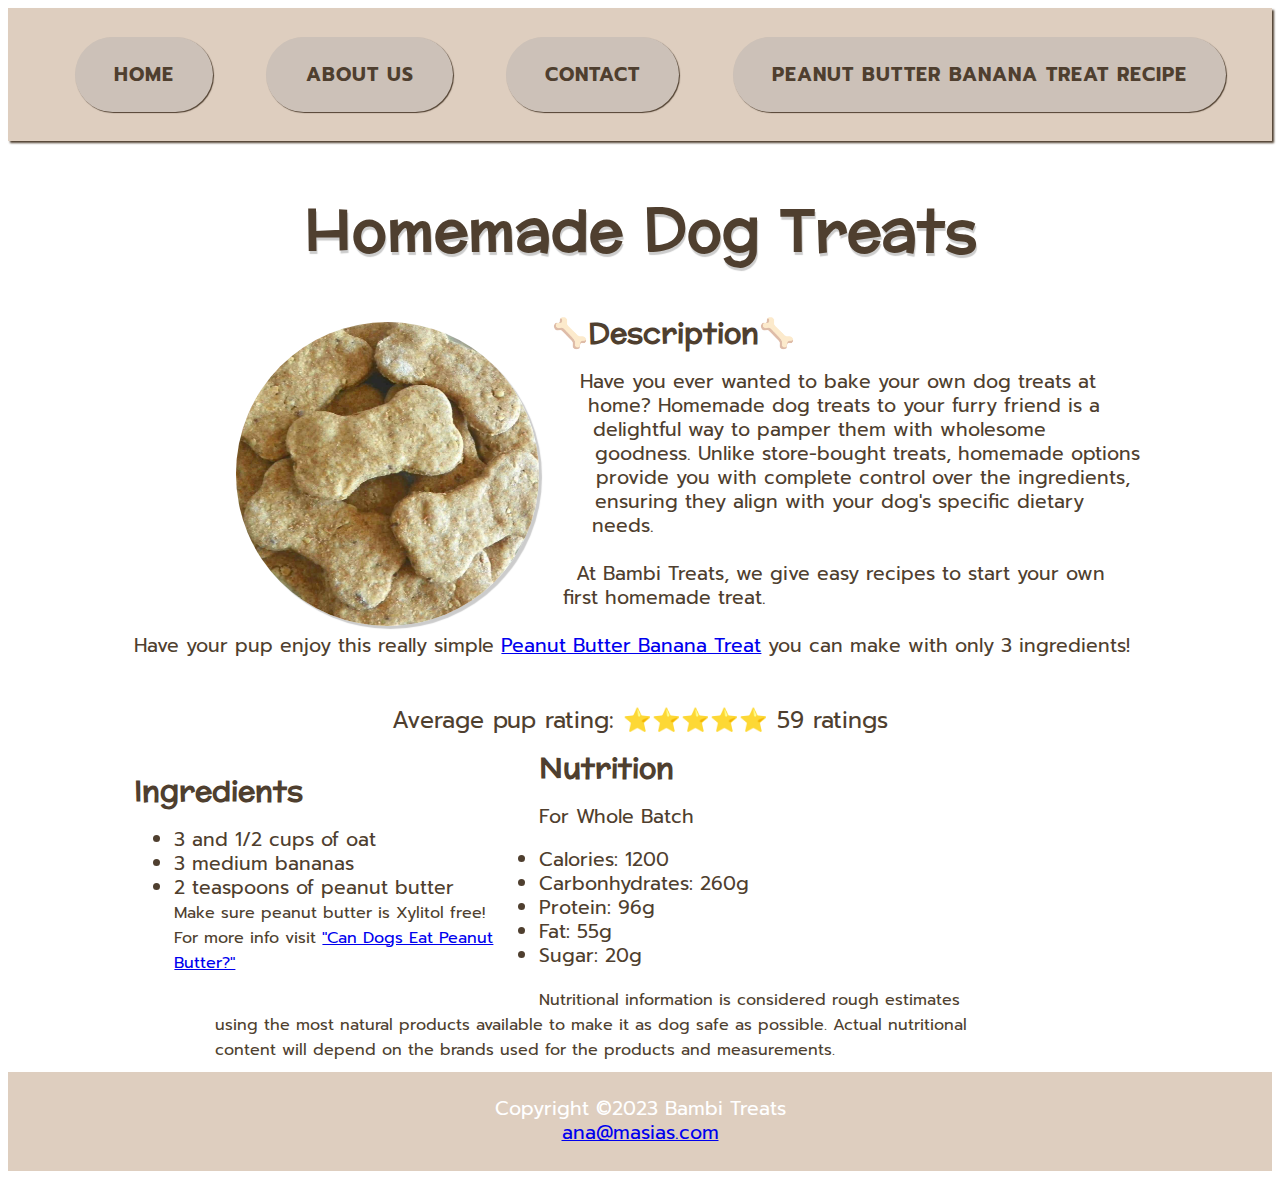
<file: index.html>
<!DOCTYPE html>
<html lang="en">
<head>
    <meta charset="UTF-8">
    <meta name="viewport" content="width=device-width, initial-scale=1.0">
    <title>Homemade Dog Treats Home</title>
    <!--Links to Google Fonts-->
    <link rel="preconnect" href="https://fonts.googleapis.com">
    <link rel="preconnect" href="https://fonts.gstatic.com" crossorigin>
    <link href="https://fonts.googleapis.com/css2?family=Preahvihear&display=swap" rel="stylesheet">
    <link rel="preconnect" href="https://fonts.googleapis.com">
    <link rel="preconnect" href="https://fonts.gstatic.com" crossorigin>
    <link href="https://fonts.googleapis.com/css2?family=Prompt&display=swap" rel="stylesheet">
    <!--Links to Google Fonts-->
    <link rel="stylesheet" href="/css/main-style.css">
</head>
<body>

    <nav>
        <ul>
            <li><a href="index.html">Home</a></li>
            <li><a href="aboutus.html">About Us</a></li>
            <li><a href="contactus.html">Contact</a></li>
            <li><a href="lessonone.html">Peanut Butter Banana Treat Recipe</a></li>
        </ul>
    </nav>

    <main>
        <h1>Homemade Dog Treats</h1>
        <img src="/img/treats.jpeg" alt="bowl of treats description">

        <header>
            <h2> <span class="emoji"></span>Description<span class="emoji"></span></h2>

            <p>Have you ever wanted to bake your own dog treats at home? Homemade dog treats to your furry friend is a delightful 
                way to pamper them with wholesome goodness. Unlike store-bought treats, homemade options provide you with complete 
                control over the ingredients, ensuring they align with your dog's specific dietary needs. <br><br>At Bambi Treats, 
                we give easy recipes to start your own first homemade treat. <br><br>Have your pup enjoy this really simple
                <a href="lessonone.html">Peanut Butter Banana Treat</a> you can make with only 3 ingredients!</p>
        </header>

        <p class="rate">Average pup rating: <span class="emojistar"></span> 59 ratings</p>

    <section class="ingredients">
        <h2>Ingredients</h2>
        <ul>
            <li>3 and 1/2 cups of oat</li>
            <li>3 medium bananas</li>
            <li>2 teaspoons of peanut butter</li>
            <small>Make sure peanut butter is Xylitol free! <br> For more info visit <a href="https://nationalpeanutboard.org/news/can-peanut-butter-kill-your-dog-an-expert-weighs-in-for-national-dog-day/#:~:text=Whether%20speaking%20to%20new%20or,lower%20or%20sugar%2Dfree%20products.">"Can Dogs Eat Peanut Butter?"</a></small>
        </ul>
    </section>

    <section class="nutrition">
        <h2>Nutrition</h2>
        <dd>For Whole Batch</dd>
        <ul>
            <li>Calories: 1200</li>
            <li>Carbonhydrates: 260g</li>
            <li>Protein: 96g</li>
            <li>Fat: 55g</li>
            <li>Sugar: 20g</li>
        </ul>

        <small>Nutritional information is considered rough estimates using the most natural
            products available to make it as dog safe as possible. Actual nutritional content will
            depend on the brands used for the products and measurements.
        </small>
    </section>

    </main>

    <footer>
        Copyright &copy;2023 Bambi Treats<br><a href="mailto:ana@masias.com">ana@masias.com</a>
    </footer>
</body>

</html>
</file>
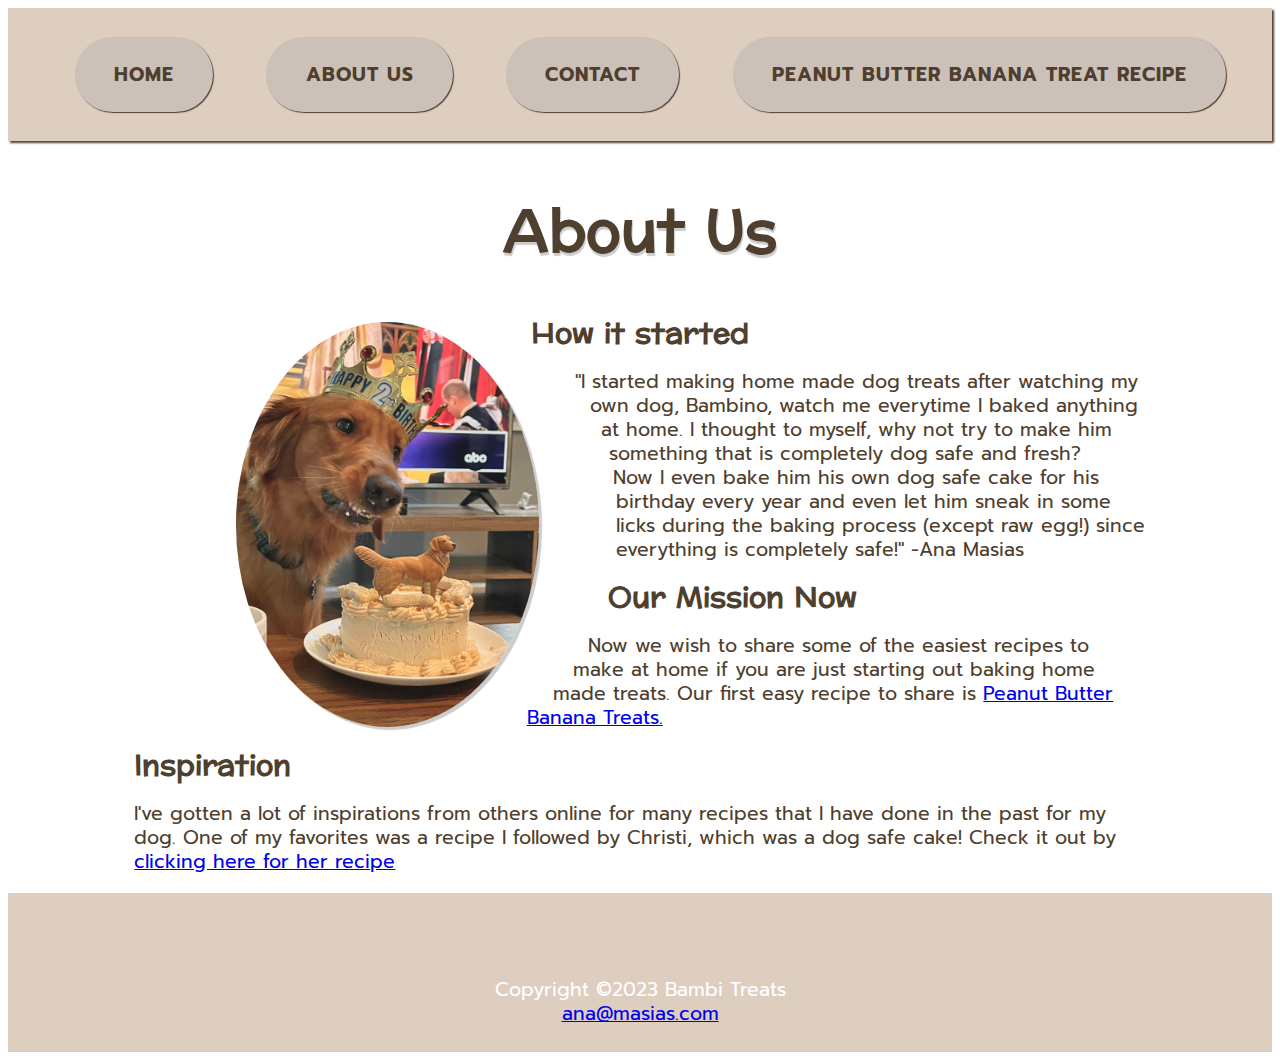
<file: aboutus.html>
<!DOCTYPE html>
<html lang="en">
<head>
    <meta charset="UTF-8">
    <meta name="viewport" content="width=device-width, initial-scale=1.0">
    <title>About Us</title>
    <!--Links to Google Fonts-->
    <link rel="preconnect" href="https://fonts.googleapis.com">
    <link rel="preconnect" href="https://fonts.gstatic.com" crossorigin>
    <link href="https://fonts.googleapis.com/css2?family=Preahvihear&display=swap" rel="stylesheet">
    <link rel="preconnect" href="https://fonts.googleapis.com">
    <link rel="preconnect" href="https://fonts.gstatic.com" crossorigin>
    <link href="https://fonts.googleapis.com/css2?family=Prompt&display=swap" rel="stylesheet">
    <!--Links to Google Fonts-->
    <link rel="stylesheet" href="/css/main-style.css">
</head>
<body>

    <nav>
        <ul>
            <li><a href="index.html">Home</a></li>
            <li><a href="aboutus.html">About Us</a></li>
            <li><a href="contactus.html">Contact</a></li>
            <li><a href="lessonone.html">Peanut Butter Banana Treat Recipe</a></li>
        </ul>
    </nav>

    <main>
        <h1>About Us</h1>
        <img src="/img/bambiboy.jpg" alt="My dog Bambi with his birthday cake descirption">
            <h2>How it started</h2>

                <p>"I started making home made dog treats after watching my own dog, Bambino,
                     watch me everytime I baked anything at home. I thought to myself, why not
                      try to make him something that is completely dog safe and fresh?<br>
                Now I even bake him his own dog safe cake for his birthday every year and even
                 let him sneak in some licks during the baking process (except raw egg!) since 
                 everything is completely safe!" -Ana Masias</p>

            <h2>Our Mission Now</h2>

            <p>Now we wish to share some of the easiest recipes to make at home if you are just 
                starting out baking home made treats. Our first easy recipe to 
                share is <a href="lessonone.html">Peanut Butter Banana Treats.</a></p>

            <h2>Inspiration</h2>

            <p>I've gotten a lot of inspirations from others online for many recipes that I have
                done in the past for my dog. One of my favorites was a recipe I followed by Christi,
                which was a dog safe cake! Check it out 
                by <a href="https://www.lovefromtheoven.com/spoiled-dog-cake-recipe/">clicking here for her recipe</a>
            </p>

     </main>

                <footer>
                    <section class="footerau">
                    Copyright &copy;2023 Bambi Treats<br><a href="mailto:ana@masias.com">ana@masias.com</a>
                </section>
                </footer>
        
   </body>

   </html>
</file>
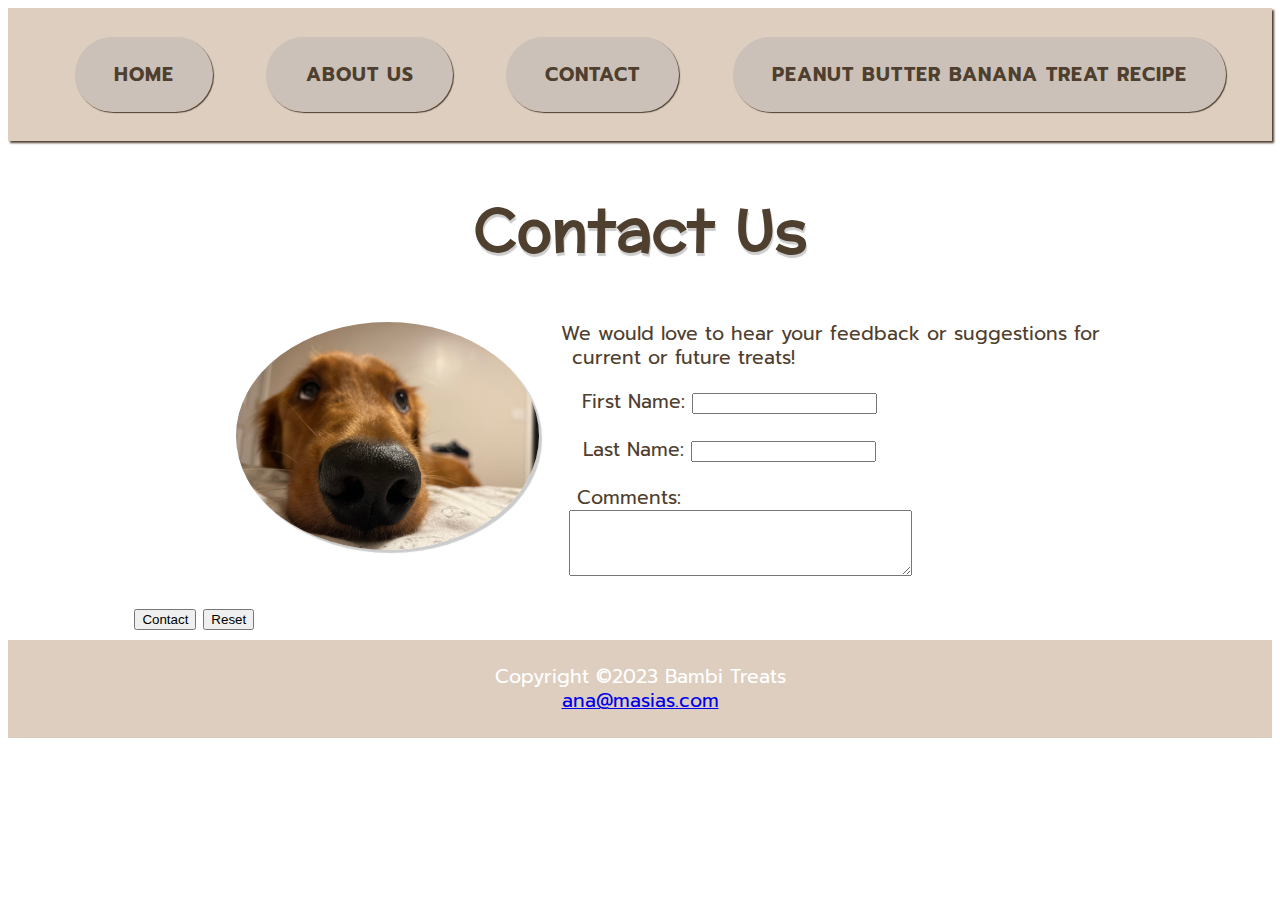
<file: contactus.html>
<!DOCTYPE html>
<html lang="en">
<head>
    <meta charset="UTF-8">
    <meta name="viewport" content="width=device-width, initial-scale=1.0">
    <title>Contact Us</title>
    <!--Links to Google Fonts-->
    <link rel="preconnect" href="https://fonts.googleapis.com">
    <link rel="preconnect" href="https://fonts.gstatic.com" crossorigin>
    <link href="https://fonts.googleapis.com/css2?family=Preahvihear&display=swap" rel="stylesheet">
    <link rel="preconnect" href="https://fonts.googleapis.com">
    <link rel="preconnect" href="https://fonts.gstatic.com" crossorigin>
    <link href="https://fonts.googleapis.com/css2?family=Prompt&display=swap" rel="stylesheet">
    <!--Links to Google Fonts-->
    <link rel="stylesheet" href="/css/main-style.css">
</head>
<body>

    <nav>
        <ul>
            <li><a href="index.html">Home</a></li>
            <li><a href="aboutus.html">About Us</a></li>
            <li><a href="contactus.html">Contact</a></li>
            <li><a href="lessonone.html">Peanut Butter Banana Treat Recipe</a></li>
        </ul>
    </nav>

    <main>
        <h1>Contact Us</h1>
        <img src="img/bambieye.jpg" alt="Pic of Bambi looking description">

        <p>We would love to hear your feedback or suggestions for current or future treats!</p>
        
        <form method="post" action="mailto:mybubs6@gmail.com">
        First Name: 
            <input type="text" name="fname" id="fname"><br><br>
        Last Name: 
            <input type="text" name="lname" id="lname"><br><br>
        Comments:<br>
            <textarea name="comments" id="comments" rows="4"
        cols="40"></textarea><br><br>
        <input type="submit" value="Contact">
        <input type="reset">
        </form>
    </main>

    <footer>
        Copyright &copy;2023 Bambi Treats<br><a href="mailto:ana@masias.com">ana@masias.com</a>
    </footer>
</body>

</html>
</file>
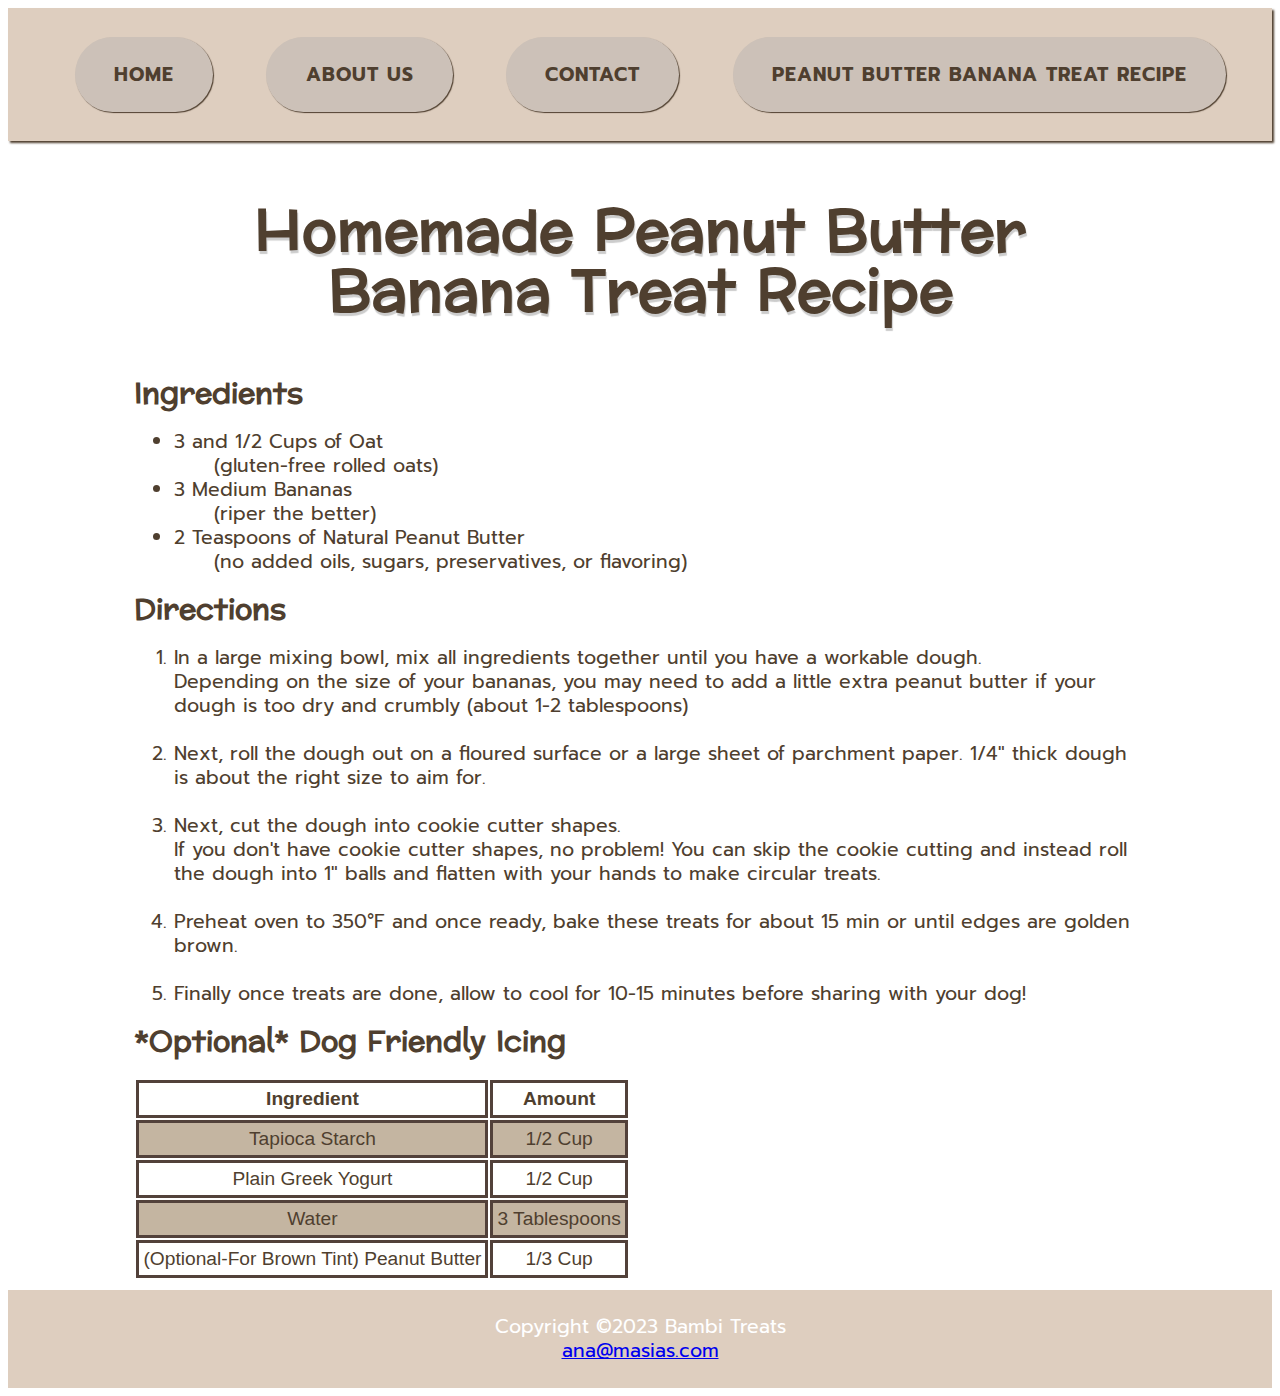
<file: lessonone.html>
<!DOCTYPE html>
<html lang="en">
<head>
    <meta charset="UTF-8">
    <meta name="viewport" content="width=device-width, initial-scale=1.0">
    <title>Recipe</title>
    <!--Links to Google Fonts-->
    <link rel="preconnect" href="https://fonts.googleapis.com">
    <link rel="preconnect" href="https://fonts.gstatic.com" crossorigin>
    <link href="https://fonts.googleapis.com/css2?family=Preahvihear&display=swap" rel="stylesheet">
    <link rel="preconnect" href="https://fonts.googleapis.com">
    <link rel="preconnect" href="https://fonts.gstatic.com" crossorigin>
    <link href="https://fonts.googleapis.com/css2?family=Prompt&display=swap" rel="stylesheet">
    <!--Links to Google Fonts-->
    <link rel="stylesheet" href="/css/main-style.css">
</head>
<body>

    <nav>
        <ul>
            <li><a href="index.html">Home</a></li>
            <li><a href="aboutus.html">About Us</a></li>
            <li><a href="contactus.html">Contact</a></li>
            <li><a href="lessonone.html">Peanut Butter Banana Treat Recipe</a></li>
        </ul>
    </nav>

    <main>
        <h1>Homemade Peanut Butter Banana Treat Recipe</h1>
        <h2>Ingredients</h2>
        <ul>
        <li>3 and 1/2 Cups of Oat</li>
            <dd>(gluten-free rolled oats)</dd>
        <li>3 Medium Bananas</li>
            <dd>(riper the better)</dd>
        <li>2 Teaspoons of Natural Peanut Butter</li>
            <dd>(no added oils, sugars, preservatives, or flavoring)</dd>
    </ul>

    <h2>Directions</h2>
    <ol>
        <li>In a large mixing bowl, mix all ingredients together until you have a workable dough.</li>Depending on the size of your bananas, you may need to add a little extra peanut butter if your dough is too dry and crumbly (about 1-2 tablespoons)<br><br>
        <li>Next, roll the dough out on a floured surface or a large sheet of parchment paper. 1/4″ thick dough is about the right size to aim for.</li><br>
        <li>Next, cut the dough into cookie cutter shapes.<br>
            If you don't have cookie cutter shapes, no problem! You can skip the cookie cutting and instead roll the dough into 1″ balls and flatten with your hands to make circular treats.</li><br>
        <li>Preheat oven to 350°F and once ready, bake these treats for about 15 min or until edges are golden brown.</li><br>
        <li>Finally once treats are done, allow to cool for 10-15 minutes before sharing with your dog!</li>
    </ol>

    <h2>*Optional* Dog Friendly Icing</h2>
    <table>
            <tr>
                <th>Ingredient</th>
                <th>Amount</th>
            </tr>
            <tr>
                <td>Tapioca Starch</td>
                <td>1/2 Cup</td>
            </tr>
            <tr>
                <td>Plain Greek Yogurt</td>
                <td>1/2 Cup</td>
            </tr>
            <tr>
                <td>Water</td>
                <td>3 Tablespoons</td>
            </tr>
            <tr>
                <td>(Optional-For Brown Tint) Peanut Butter</td>
                <td>1/3 Cup</td>
        </tr>
            </table>

    </main>

    <footer>
        Copyright &copy;2023 Bambi Treats<br><a href="mailto:ana@masias.com">ana@masias.com</a>
    </footer>
</body>

</html>
</file>
<file: css/main-style.css>
/* Ana Masias */

html{
    box-sizing: border-box;
    font-family: 'Prompt', sans-serif;
    font-size: 1.20rem;
    line-height: 125%;
    color: #4f3f2f;
}

/* All Coding for Navigations */
nav{
    background-color: #decebf;
    text-align: center;
    padding-bottom: .5em;
    padding-top: .5em;
    font-weight: bold;
    box-shadow: 2px 2px 2px;
}

nav ul{
    display: flex;
    flex-direction: row;
    flex-wrap: nowrap;
    justify-content: space-around;
    padding-right: 1em;
    list-style-type: none;
}

nav li{
    padding-top: .3em;
    padding-bottom: .3em;
    padding-left: 1em;
    padding-right: 1em;
    background-color: #ccc1b8;
    border-radius: 100px;
    box-shadow: 1px 1px 1px;
}

nav a{
    padding: 20px;
    display: inline-block;
    color: white;
    text-decoration: none;
    text-transform: uppercase;
    letter-spacing: 1px;
    flex-direction: column;
}

nav a:link{
    color: #4f3f2f;
    text-decoration: none;
}
nav a:visited{
    color: white;
}
nav a:hover{
    color: #4f3f2f;
}

main{
    width: 80%;
    margin: 0 auto;
}


/*All Coding for Headers*/
h1,
h2,
h3 {
    font-family: 'Preahvihear', sans-serif;
    font-weight: bold;
}

h1{
    font-size: 3rem;
    margin: 6% 0;
    text-align: center;
    text-shadow: 1px 3px 1px #ccc;
    line-height: 60px;
}

img{
    float:left;
    max-width: 30%;
    margin-left: 10%;
    margin-right: 10%;
    border-radius: 50%;
    box-shadow: 3px 3px 1px #ccc;
    shape-outside: circle(50%);
}


/*Coding for Classes*/
.rate{
    clear:both;
    margin-top: 5%;
    text-align: center;
    font-size: 1.2rem;
}

.emoji::after{
    content: "🦴";
}

.emojistar::after{
    content: "⭐⭐⭐⭐⭐";
}

.ingredients{
    width: 40%;
    float: left;
}

.nutrition{
    margin-right: 16%;
    margin-left: 8%;
}

.footerau{
    margin-top: 60px;
    text-align: center;
}

blockquote small{
    text-align: right;
}


/*Coding for Table in Icing Directions*/
td, th{
    padding: 4px;
    border: 3px solid #52413a;
    font-family: sans-serif;
}
td{
    text-align: center;
}
th{
    font-weight: bold;
}
.text{
    text-align: left;
}
tr:nth-of-type(even){
    background-color: #c4b5a1;
}

footer{
    background-color: #decebf;
    color: white;
    padding: 2% 0;
    margin-top: 10px;
    text-align: center;
}
</file>
